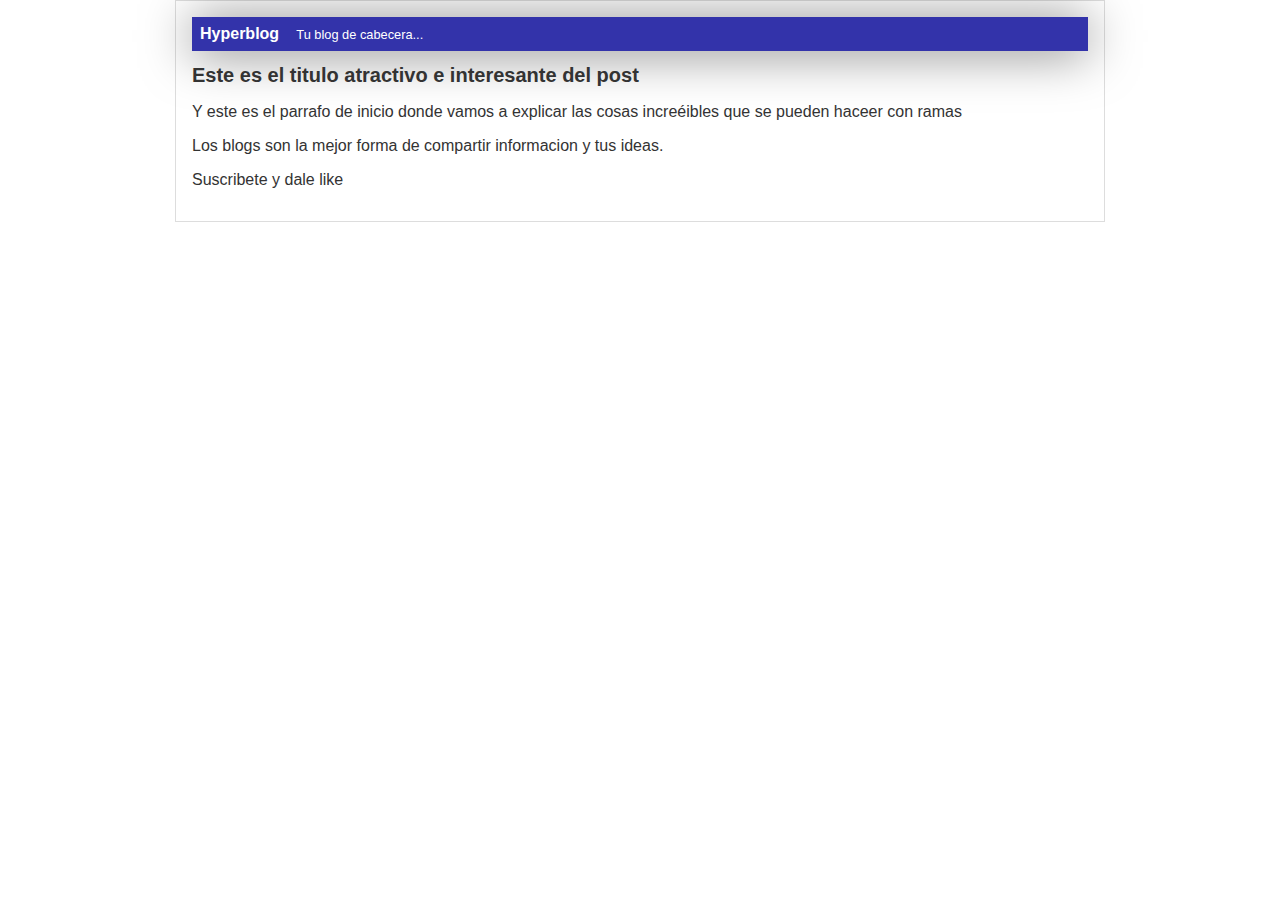
<file: index.html>
<html>

<head>
    <title>Bienvenido a hyperblog</title>
    <link rel="stylesheet" href="css/estilos.css">
</head>

<body>
    <div id="container">
        <div id="cabecera">
            Hyperblog
            <span id="tagline">
              Tu blog de cabecera...
            </span>
        </div>
        <div id="post">
            <h1>Este es el titulo atractivo e interesante del post</h1>
            <p>Y este es el parrafo de inicio donde vamos a explicar las cosas increéibles que se pueden haceer con ramas
            </p>
            <p>
                Los blogs son la mejor forma de compartir informacion y tus ideas.
            </p>
            <p>
                Suscribete y dale like
            </p>
        </div>
    </div>
</body>
<html>
</file>
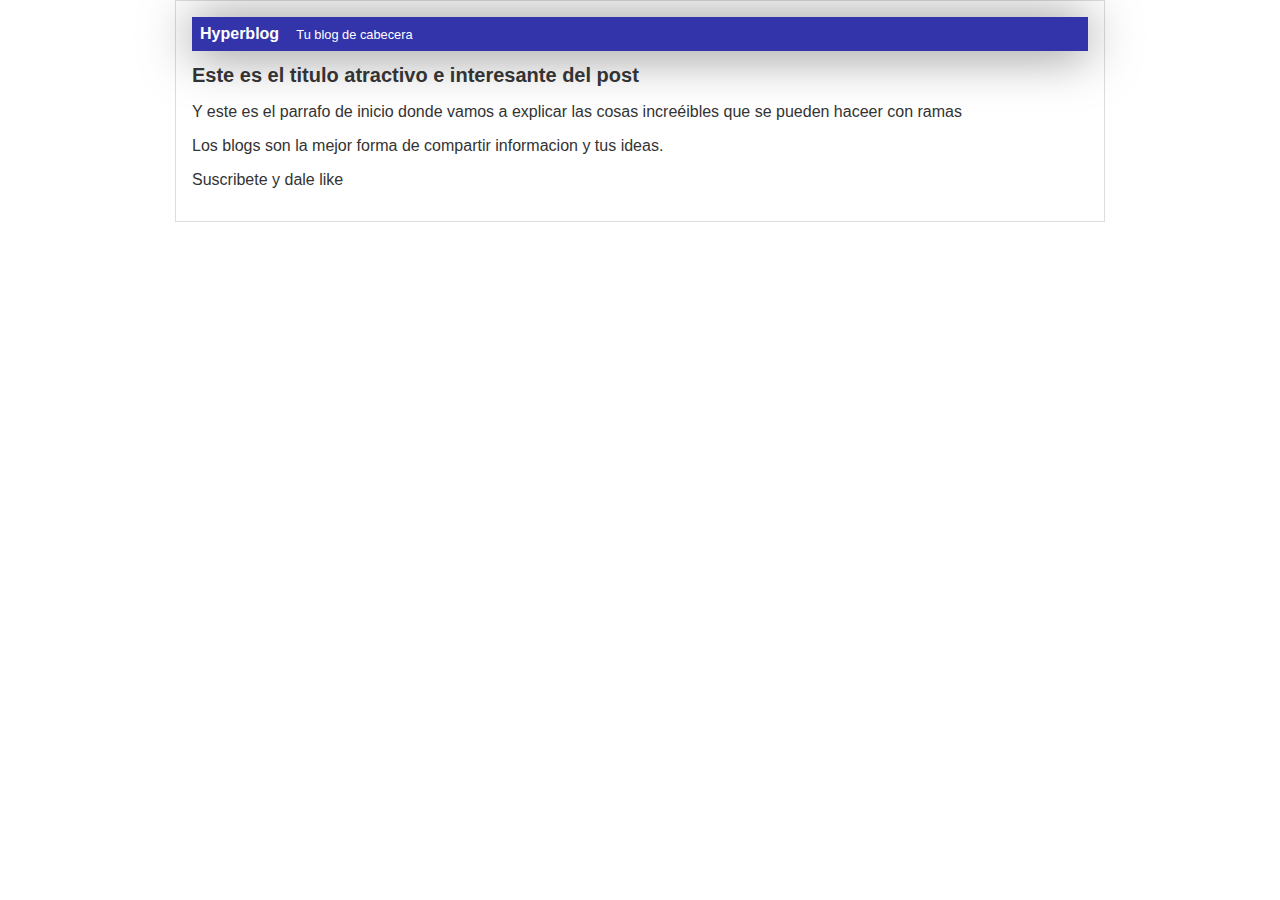
<file: blogpost.html>
<html>

<head>
    <title>Bienvenido a hyperblog</title>
    <link rel="stylesheet" href="css/estilos.css">
</head>

<body>
    <div id="container">
        <div id="cabecera">
            Hyperblog
            <span id="tagline">
              Tu blog de cabecera
            </span>
        </div>
        <div id="post">
            <h1>Este es el titulo atractivo e interesante del post</h1>
            <p>Y este es el parrafo de inicio donde vamos a explicar las cosas increéibles que se pueden haceer con ramas
            </p>
            <p>
                Los blogs son la mejor forma de compartir informacion y tus ideas.
            </p>
            <p>
                Suscribete y dale like
            </p>
        </div>
    </div>
</body>
<html>
</file>
<file: css/estilos.css>
body {
    color: #333;
    text-align: center;
    font-family: Arial;
    font-size: 16px;
    margin: 0;
    padding: 0;
}

#cabecera {
    background: #33a;
    box-shadow: 0px 2px 50px 0px rgba(0, 0, 0, 0.5);
    color: white;
    font-weight: bold;
    margin: 0;
    padding: 0.5em;
}

#cabecera #tagline {
    padding: 0 0 0 1em;
    font-weight: normal;
    font-size: 0.8em;
}

#container {
    width: 70%;
    padding: 1em;
    text-align: left;
    border: 1px solid #ddd;
    margin: 0 auto;
}

#container h1 {
    font-size: 20px;
}
</file>
